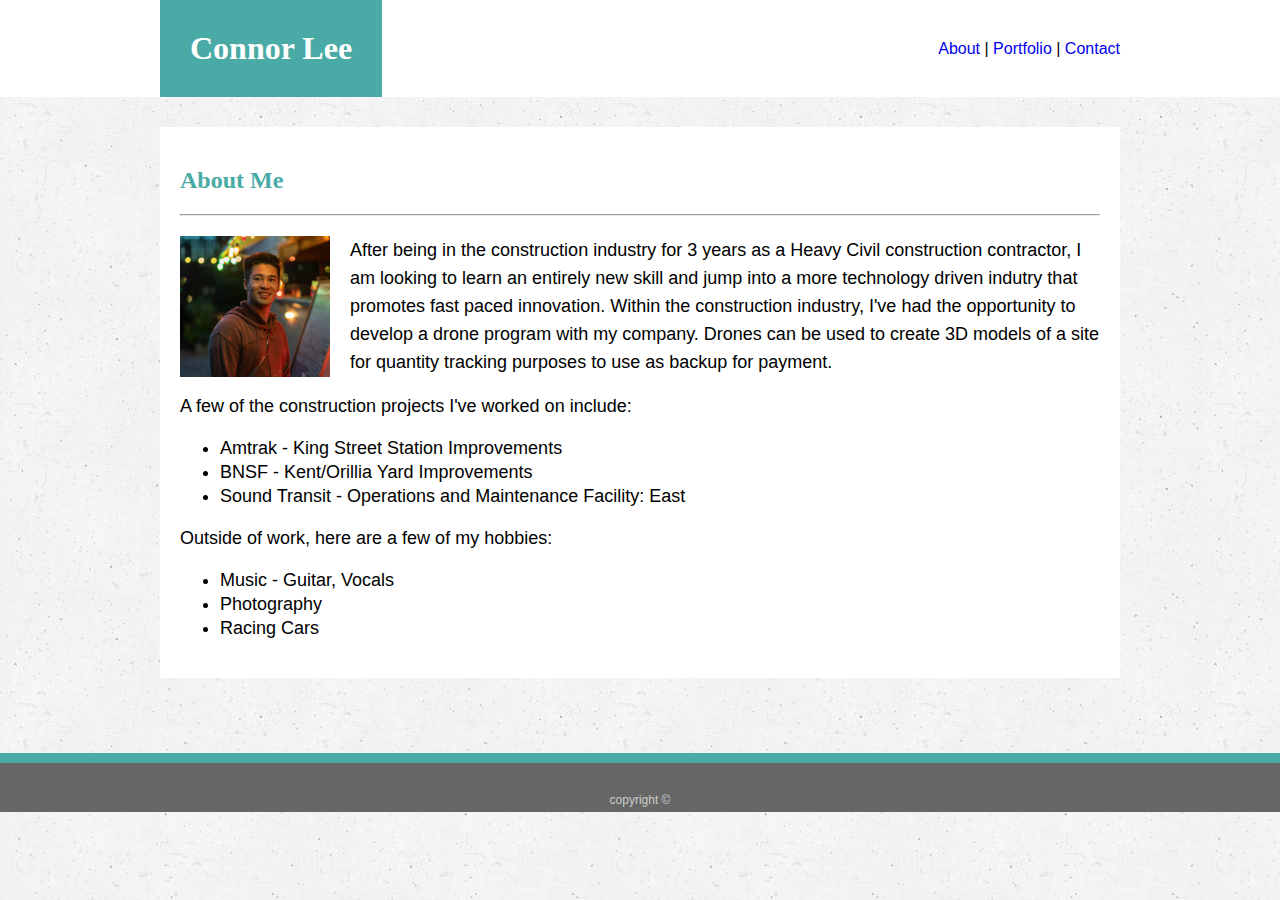
<file: index.html>
<!DOCTYPE html>
<html lang="en-us">
    <head>
        <Title>Connor's Portfolio</Title>
        <meta charset="UTF-8">
        <link rel="stylesheet" type="text/css" href="css/style.css">
        <meta name="view" content="width=device-width, initial-scale=1">
    </head>

    <body>

        <header>
            <div class="nav-container">
                <h1>Connor Lee</h1> 

                <!-- Hyperlinks between pages within header -->
                <div class="nav">
                    <a href="index.html">About</a> |
                    <a href="portfolio.html">Portfolio</a> |
                    <a href="contact.html">Contact</a>
                </div>
            </div>
        </header>

        <section>
            <div class="subsection">
                <h2>About Me</h2>
                
                <hr>
                
                <div class="bio">
                    <img class="pic-personal" src="images/DSC01820.jpg" alt="Picture of me">
                    <p class="bio-body">After being in the construction industry for 3 years as a Heavy Civil construction contractor, I am looking to learn an entirely new skill and jump into a more technology driven indutry that promotes fast paced innovation. Within the construction industry, I've had the opportunity to develop a drone program with my company. Drones can be used to create 3D models of a site for quantity tracking purposes to use as backup for payment.</p>
                    <p>A few of the construction projects I've worked on include:</p>
                        <ul>
                            <li>Amtrak - King Street Station Improvements</li>
                            <li>BNSF - Kent/Orillia Yard Improvements</li>
                            <li>Sound Transit - Operations and Maintenance Facility: East</li>
                        </ul>
                    <p>Outside of work, here are a few of my hobbies:</p>
                        <ul>
                            <li>Music - Guitar, Vocals</li>
                            <li>Photography</li>
                            <li>Racing Cars</li>
                        </ul>
                </div>
            </div>
        </section>

        <footer>copyright &copy;</footer>
    </body>
</html>
</file>
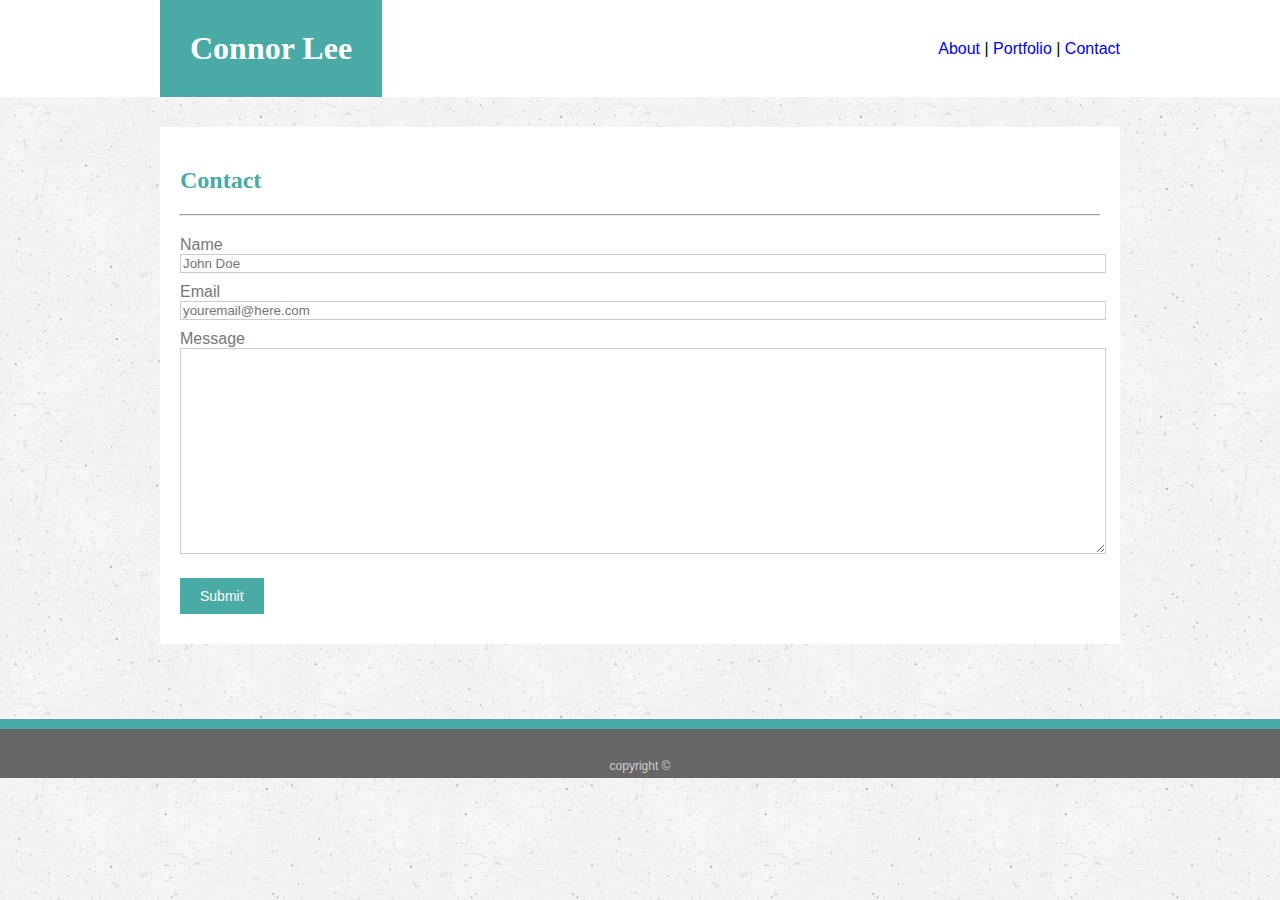
<file: contact.html>
<!DOCTYPE html>
<html lang="en-us">
    <head>
        <Title>Connor's Portfolio</Title>
        <meta charset="UTF-8">
        <link rel="stylesheet" type="text/css" href="css/style.css">
    </head>

    <body>
        <header>
            <div class="nav-container">
                <h1>Connor Lee</h1>

                <!-- Hyperlinks between pages within header -->
                <div class="nav">
                    <a href="index.html">About</a> |
                    <a href="portfolio.html">Portfolio</a> |
                    <a href="contact.html">Contact</a>
                </div>
            </div>
        </header>

        <section>
            <div class="subsection">
                <h2>Contact</h2>
                
                <hr>
            
                <form action="#">
                    Name <br>
                    <input class="textbox" type="text" name="name" value="" placeholder="John Doe"> <br>
                    Email <br>
                    <input class="textbox" type="text" name="email" value="" placeholder="youremail@here.com"> <br>
                    Message <br>
                    <textarea class="textbox msg" type="text" style="resize:vertical" name="message" value=""> </textarea><br>
                    <input class="btn" type="submit" value="Submit">
                </form>
            </div>
            
        </section>

        <footer>copyright &copy;</footer>
    </body>
</html>
</file>
<file: css/style.css>
html {
    overflow-y: scroll;
}

body{
    background-image: url("../images/old_wall.png");
    font-family: 'arial', 'Helvetica Neue', Helvetica, sans-serif;
    margin: 0 auto;
 }

header::after{
    content: "";
    display: block;
    clear: both;
}

header{
    background-color:#ffffff;
    width: 100%;
    border-bottom-width: 5px;
    border-color: #777777;
    margin-bottom: 30px;
}

.nav-container{
    width: 960px;
    margin: 0 auto;
}

h1{
    background-color: #ffffff;
    border-color: #cccccc;
    background-color: #4aaaa5;
    float: left;
    padding: 30px;
    margin: 0px;
    color: #ffffff;
}

h2{
    color: #4aaaa5;
}

h1, h2, h3{
    font-family: 'Georgia', 'Times New Roman', Times, serif;
}

.nav{
    float: right;
    margin-top: 40px;
    margin-right: 0px;
}

a{
    text-decoration: none;
}

.bio-body{
    line-height: 28px;
}

.bio{
    font-size: 18px;
    line-height: 24px;
}

.pic-personal{
    width: 150px;
    float: left;
    margin-right: 20px;
    margin-bottom: 0px;
}

hr{
    margin-top: 20px;
    margin-bottom: 20px;
}

section{
    width: 960px;
    display: block;
    margin: 0 auto;
    background-color: #ffffff;
    border-color: #dddddd;
    border-width: 1px;
}

.subsection{
    padding: 20px;
}

.image-tile{
    width: 100%;
    margin: 0px;
}

.tile{
    position: relative;
    display: inline-block;
    width: 33.33%;
    margin-right: 30px;
    margin-bottom: 50px;
}

.image-label{
    background-color: #4aaaa5;
    padding-top: 5px;
    padding-bottom: 5px;
    margin: 0px;
    text-align: center;
    position: absolute;
    bottom: 10px;
    width: 100%;
    color: #ffffff;
    font-size: 16px;
}

form{
    font-family: 'arial', 'Helvetica Neue', Helvetica, sans-serif;
    color: #777777;
}

input{
    margin-bottom: 10px;
}

.textbox{
    width: 100%;
    border-color: #cccccc;
    border-width: 1px;
    border-style: solid;
}

.msg{
    height: 200px;
}

.btn{
    background-color: #4aaaa5;
    border-width: 0px;
    padding-left: 20px;
    padding-right: 20px;
    padding-top: 10px;
    padding-bottom: 10px;
    color: #ffffff;
    font-size: 14px;
    margin-top: 20px;
}

.push, .footer{
    height: 60px;
}

footer{
    background-color: #666666;
    margin-top: 75px;
    text-align: center; 
    vertical-align: bottom;  
    color: #cccccc;
    font-size: 12px;
    padding-top: 30px;
    padding-bottom: 5px;
    border-style: solid;
    border-top-width: 10px;
    border-left-width: 0px;
    border-right-width: 0px;
    border-bottom-width: 0px;
    border-color: #4aaaa5;
}

@media screen and (max-width: 980px){
    .nav-container{
        width: 95%;
        margin: 0 auto;
    }

    section{
        width: 95%;
    }

    .tile{
        /* This fixes the width relative to the viewport height so the picture sizes are static. This appears to be what the sample images require. */
        width: 30VH;
        }

}

@media screen and (max-width: 768px){
    .nav-container{
        width: 95%;
        margin: 0 auto;
    }

    section{
        width: 95%;
    }

    .tile{
        /* This fixes the width relative to the viewport height so the picture sizes are static. This appears to be what the sample images require.*/
        width: 25VH; 
    }

}

@media screen and (max-width: 640px){
    .nav-container{
        width: 100%;
        margin: 0 auto;
    }
    
    h1{ 
        width: 100%;
        padding: 20px;
        text-align: center;
    }

    .nav{
        float: left;
        margin: 20px;
        width: 100%;
        text-align: center;
    }

    section{
        width: 95%;
    }

    .pic-personal{
        width: 100%;
        margin-bottom: 10px;
    }
    
    .tile{
        width: 100%;
        margin-bottom: 50px;
    }
}
</file>
